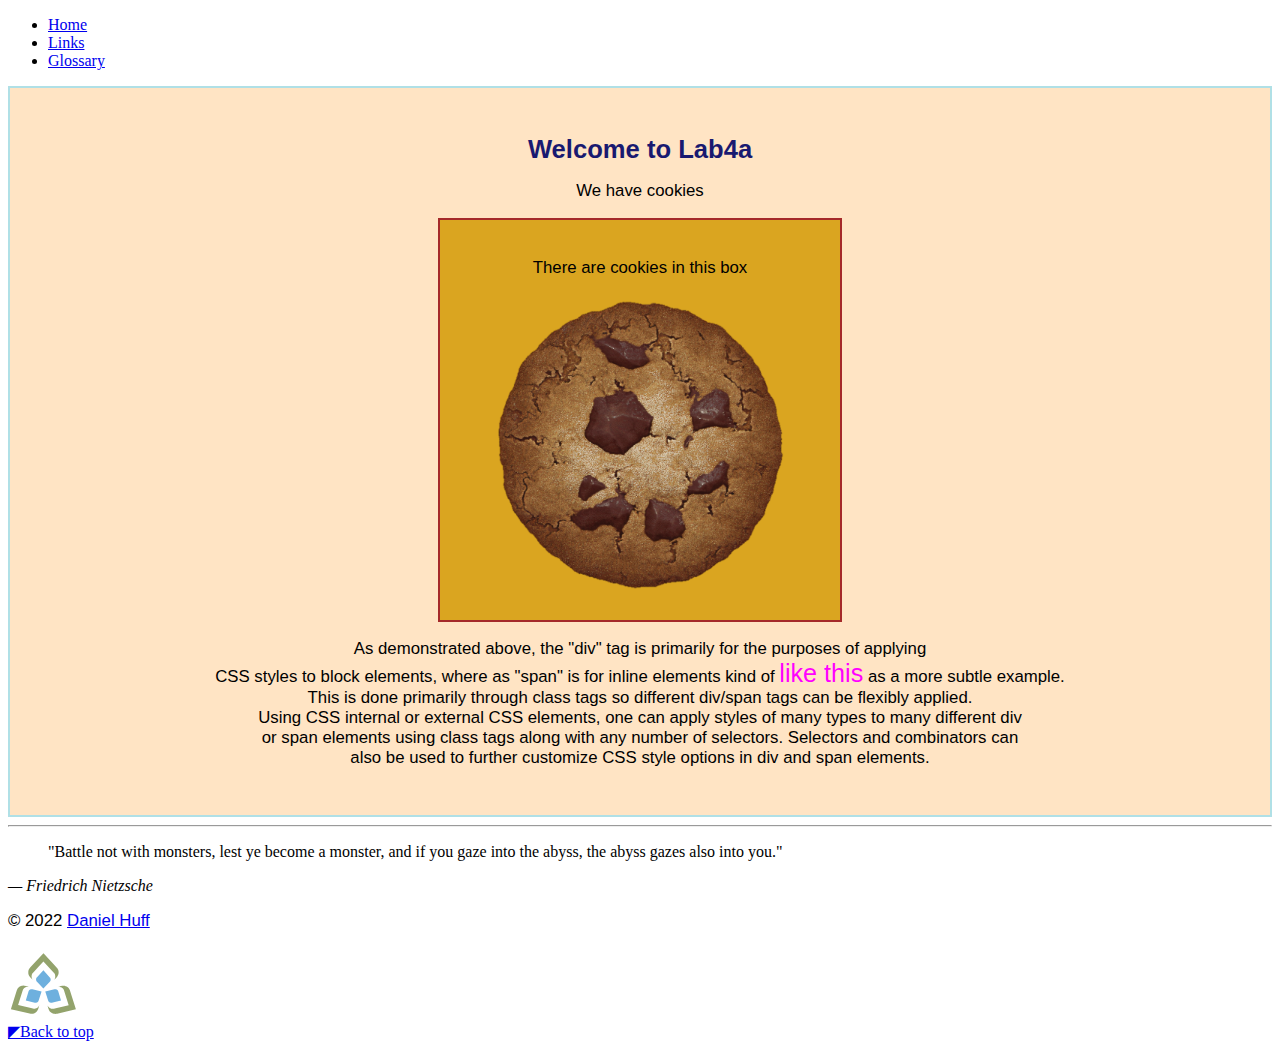
<file: lab_4a.html>
<!DOCTYPE html>
<html lang="en">

<head>
    <link rel="icon" type="image/x-icon" href="images/favicon.png">
    <meta name="author" content="Daniel Huff">
    <meta name="description" content="HTML webpage project for CSD112 at Sault College">
    <meta charset="UTF-8">
    <meta http-equiv="X-UA-Compatible" content="IE=edge">
    <meta name="viewport" content="width=device-width, initial-scale=1.0">
    <title>CSD112 - Daniel Huff</title>
    <link rel="stylesheet" href="styles/lab4a.css">
    
    <style>
        
    </style>

</head>

<body>

    <div class="width-wrap">
        <header id="top">
            <nav>
                <ul>
                    <li><a href="index.html">Home</a></li>
                    <li><a href="links.html">Links</a></li>
                    <li><a href="glossary.html">Glossary</a></li>
                </ul>
            </nav>
        </header>
        <main>
            <h1>Welcome to Lab4a</h1>
            <p>We have cookies</p>
            <div class="cookie">
                <p>There are cookies in this box</p>
                <a href="https://orteil.dashnet.org/cookieclicker/"><img src="images/cookie.png" height="300" width="300"></a>
            </div>
            <p>As demonstrated above, the "div" tag is primarily for the purposes of applying <br>
            CSS styles to block elements, where as "span" is for inline elements kind of <span class="broad">like this</span> as a more subtle example. <br>
            This is done primarily through class tags so different div/span tags can be flexibly applied.<br>
            Using CSS internal or external CSS elements, one can apply styles of many types to many different div <br>
            or span elements using class tags along with any number of selectors. Selectors and combinators can <br>
            also be used to further customize CSS style options in div and span elements.
            </p>
        </main>
        <footer>
            <hr>
            <blockquote>"Battle not with monsters, lest ye become a monster, and if you gaze into the abyss, the abyss
                gazes also into you."</blockquote>
            <cite>&mdash; <span class="author">Friedrich Nietzsche</span></cite>
            <!--Found me!-->
            <p>&copy; 2022 <a href="mailto:21101634@saultcollege.ca?subject=Message%20from%20CSD112%20Website">Daniel
                    Huff</a></p>
            <picture>
                <source srcset="images/sc-logo.svg" media="(min-width:70px)">
                <img src="images/sc-logo.png" alt="Sault College logo" width="70"
                    srcset="images/sc-logo.png, images/sc-logo@1.5x.png 1.5x, images/sc-logo@2x.png 2x">
            </picture>
        </footer>
        <a href="#top">◤Back to top</a>
    </div>

</body>

</html>
</file>
<file: styles/lab4a.css>
main {
    text-align: center;
    background-color:bisque;
    border: 2px solid powderblue;
    padding: 30px;
 }
h1 { 
    font-size: 160%;
    font-family: Verdana, Geneva, Tahoma, sans-serif;
    color:midnightblue
 }
p { 
    font-size: 105%;
    font-family:'Franklin Gothic Medium', 'Arial Narrow', Arial, sans-serif;
}
.cookie { 
    background-color: goldenrod;
    font-family: Impact, Haettenschweiler, 'Arial Narrow Bold', sans-serif;
    border: 2px solid brown;
    width: 400px;
    height: 400px;
    align-content: center;
    margin: auto;
}
.broad { 
    color: magenta;
    font-size: 150%;
}
</file>
